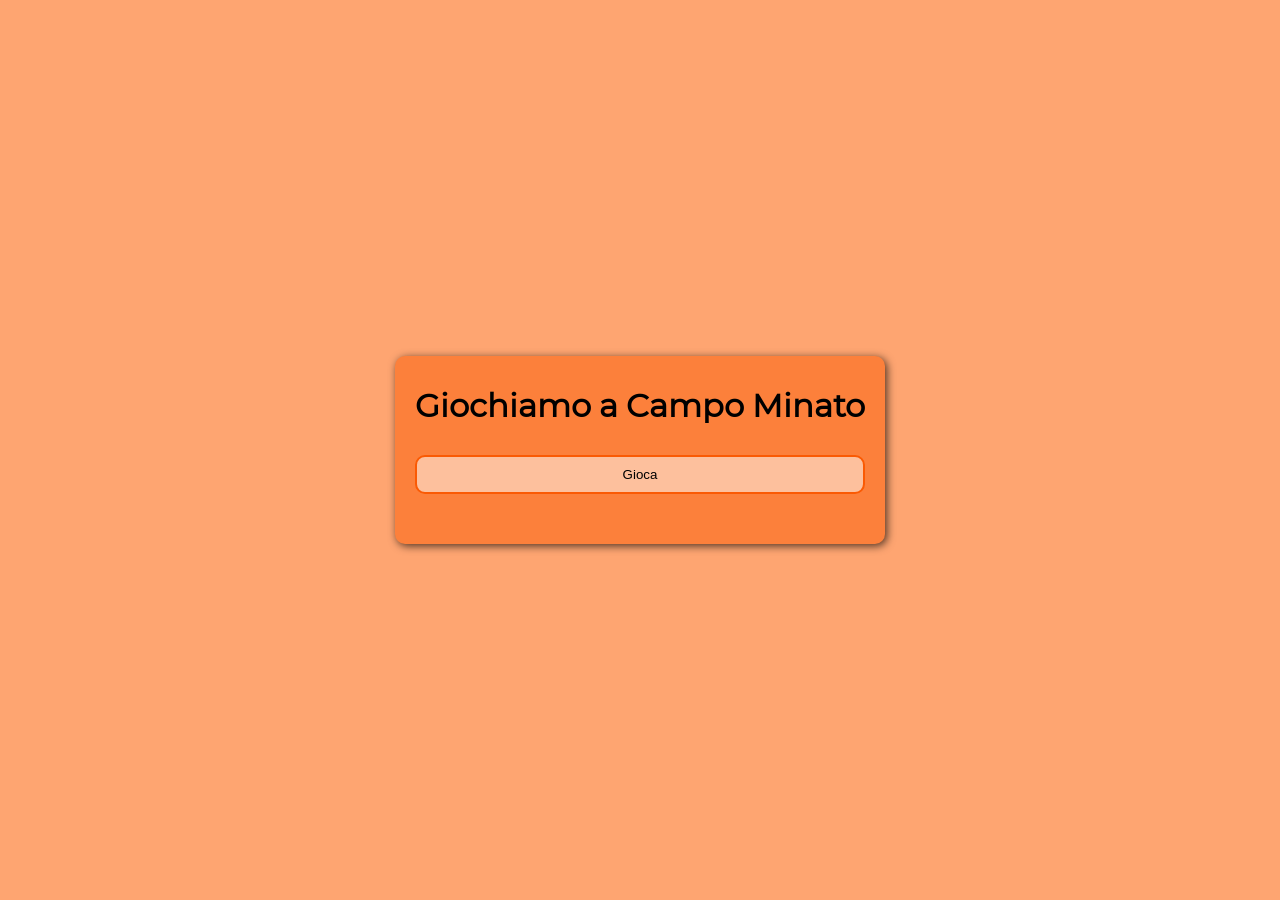
<file: index.html>
<!DOCTYPE html>
<html lang="en" dir="ltr">
  <head>
    <meta charset="utf-8">
    <title>Campo Minato</title>
    <link rel="stylesheet" href="css/master.css">
    <link rel="stylesheet" href="https://cdnjs.cloudflare.com/ajax/libs/font-awesome/5.13.1/css/all.min.css">
  </head>
  <body>
    <div class="container">
      <div class="modal">

        <h1>Giochiamo a Campo Minato</h1>
        <!-- <label for="inputNumber">Calcola le potenze di 2 fino a 1000</label> -->
        <!-- <input id="base" class="input" type="number" name="" value="" placeholder="Base"> -->
        <button id="btn" class="btn" type="button" name="button">Gioca</button>

        <h2 id="result"></h2>
        <h2 id="error"></h2>
        <ul id="list"></ul>

      </div>
    </div>
    <script type="text/javascript" src="script.js">

    </script>
  </body>
</html>
</file>
<file: css/master.css>
@font-face {
  font-family: Montserrat;
  src: url(../font/Montserrat-Regular.ttf);
}
* {
  margin: 0;
  padding: 0;
  box-sizing: border-box;
}
body {
  font-family: Montserrat, sans-serif;
}
h1,h2,h3,h4,h5 {
  margin: 10px 0;
}
p,li {
  margin: 5px 0;
}
ul,ol {
  text-align: left;
  padding-left: 20px;
}
ul {
  list-style-type: none;
}
.input {
  width: 100%;
  border-radius: 5px;
  margin: 10px 0;
  padding: 10px;
  border: none;
}
.container {
  width: 100%;
  min-height: 100vh;
  background-color: #fea571;
  display: flex;
  justify-content: center;
  align-items: center;
}
.modal {
  min-width: 300px;
  background-color: #FC803B;
  border-radius: 10px;
  text-align: center;
  padding: 20px;
  box-shadow: 2px 2px 8px rgba(0,0,0, 0.7);
}
.modal img {
  max-width: 150px;
}
.modal i {
  font-size: 5em;
  color: green;
}
.btn {
  width: 100%;
  padding: 10px 20px;
  margin: 20px 0;
  border: 2px solid #FA5A04;
  border-radius: 10px;
  background-color: hsla(0,0%,100%,.5);
}
.btn:hover {
  background-color: hsla(0,0%,100%,.7);
}
.show {
  transform: scale(1);
  transition: scale 1s, ease .5s;
}
.hidden {
  transform: scale(0);
  max-height: 0;
  max-width: 0;
  overflow: hidden;
  transition: scale .7s, ease .5s;
}
</file>
<file: bonus/css/master.css>
@font-face {
  font-family: Montserrat;
  src: url(../font/Montserrat-Regular.ttf);
}
* {
  margin: 0;
  padding: 0;
  box-sizing: border-box;
}
body {
  font-family: Montserrat, sans-serif;
}
h1,h2,h3,h4,h5 {
  margin: 10px 0;
}
p,li {
  margin: 5px 0;
}
ul,ol {
  text-align: left;
  padding-left: 20px;
}
ul {
  list-style-type: none;
}
.input {
  width: 100%;
  border-radius: 5px;
  margin: 10px 0;
  padding: 10px;
  border: none;
}
.container {
  width: 100%;
  min-height: 100vh;
  background-color: #fea571;
  display: flex;
  justify-content: center;
  align-items: center;
}
.modal {
  min-width: 300px;
  background-color: #FC803B;
  border-radius: 10px;
  text-align: center;
  padding: 20px;
  box-shadow: 2px 2px 8px rgba(0,0,0, 0.7);
}
.modal img {
  max-width: 150px;
}
.modal i {
  font-size: 5em;
  color: green;
}
.btn {
  width: 100%;
  padding: 10px 20px;
  margin: 20px 0;
  border: 2px solid #FA5A04;
  border-radius: 10px;
  background-color: hsla(0,0%,100%,.5);
}
.btn:hover {
  background-color: hsla(0,0%,100%,.7);
}
.show {
  transform: scale(1);
  transition: scale 1s, ease .5s;
}
.hidden {
  transform: scale(0);
  max-height: 0;
  max-width: 0;
  overflow: hidden;
  transition: scale .7s, ease .5s;
}
</file>
